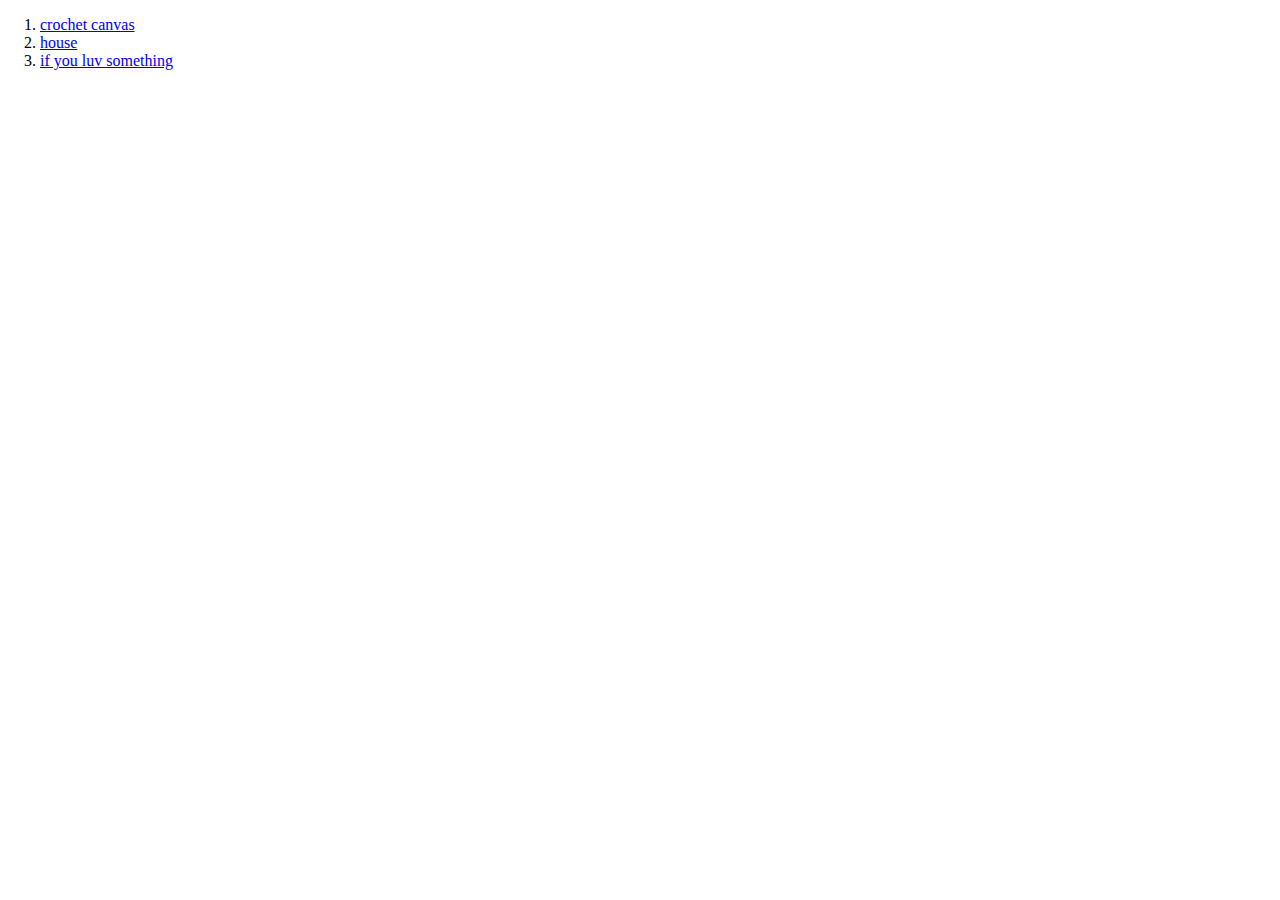
<file: index.html>
<!DOCTYPE html>
<html lang="en">
  <head>
    <meta name="viewport" content="width=device-width, initial-scale=1.0" />
    <link rel="stylesheet" type="text/css" href="style.css" />
    <meta charset="utf-8" />
  </head>
  <body>
    <main>
      <ol>
        <li><a href="./crochetcanvas/index.html">crochet canvas</a></li>
        <li><a href="./house/index.html">house</a></li>
        <li>
          <a href="./ifyouluvsomething/index.html">if you luv something</a>
        </li>
      </ol>
    </main>
  </body>
</html>
</file>
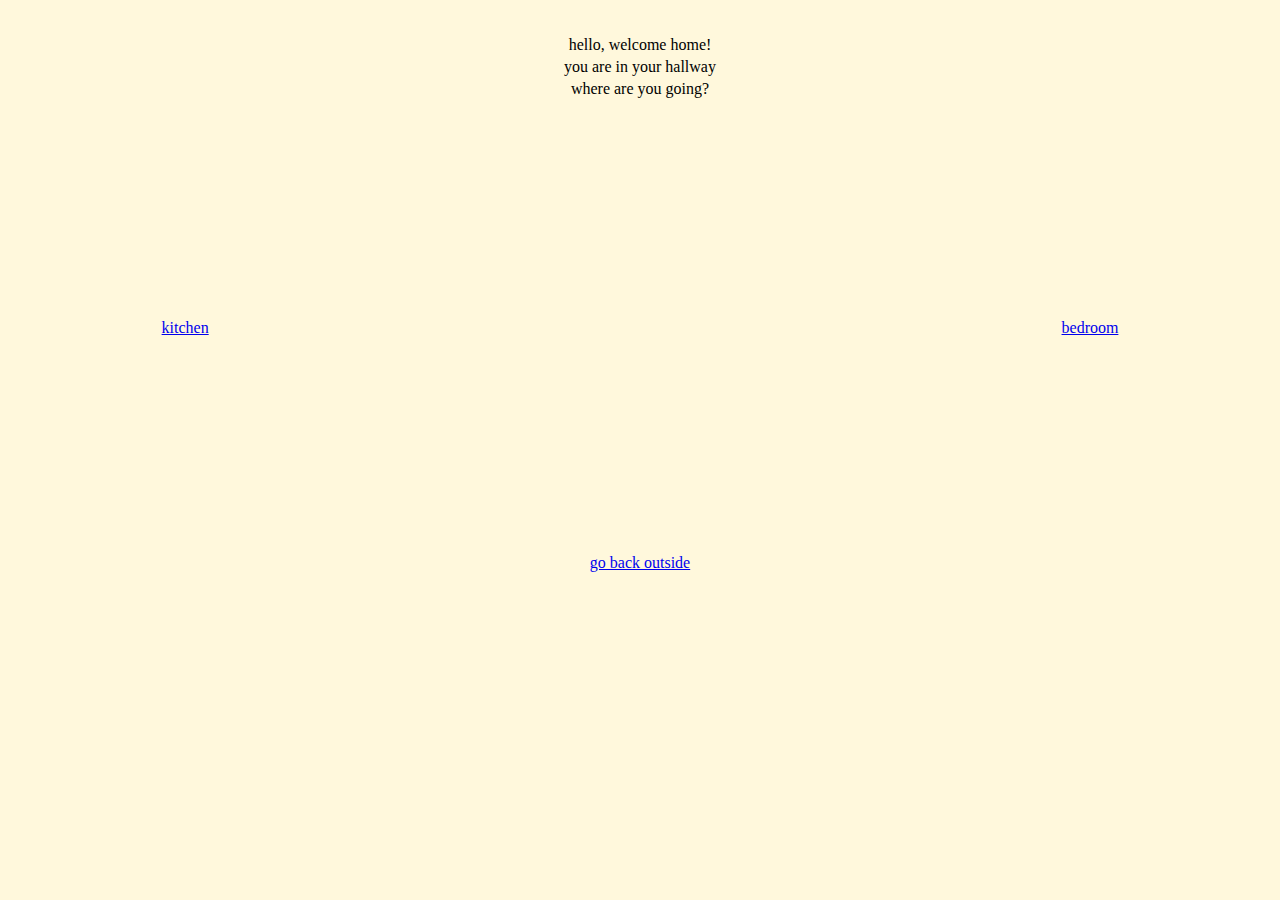
<file: house/index.html>
<!DOCTYPE html>
<html lang="en">
<head>
    <meta charset="UTF-8">
    <meta name="viewport" content="width=device-width, initial-scale=1.0">
    <title>Home</title>
    <link rel="stylesheet" href="./styles.css">

    <body>
        <div class="page-wrapper">
            <div>
                <p>hello, welcome home!</p>
                <p>you are in your hallway</p>
                <p>where are you going?</p>
            </div>

            <div class="room-links">
                <a href="./kitchen.html" id="kitchen"></a>
                <a href="./bedroom.html" id="bedroom"></a>
            </div>

            <div>
                <a href="./outside.html" id="outside"></a>
            </div>
        </div>
    </body>
</html>
</file>
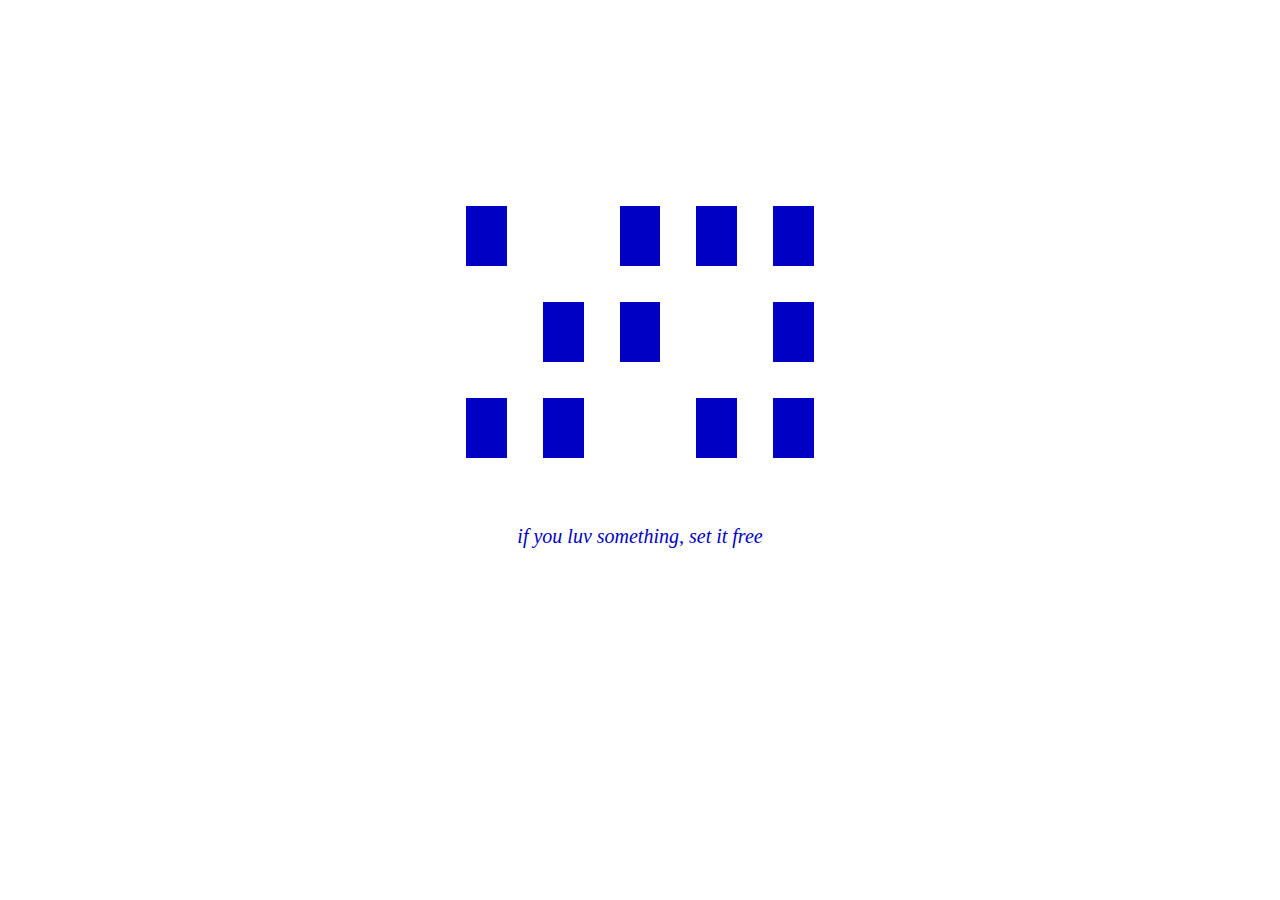
<file: ifyouluvsomething/index.html>
<!DOCTYPE html>
<html lang="en">
  <head>
    <meta charset="utf-8" />
    <title>if you luv something</title>
    <meta name="viewport" content="width=device-width, initial-scale=1.0" />
    <meta name="description" content="fishes" />
    <meta name="author" content="a fish" />
    <link rel="stylesheet" href="./styles.css" />
  </head>
  <body>
    <main>
      <div id="wrapper">
        <div class="fish fish1"></div>
        <div class="fish fish2"></div>
        <div class="fish fish3"></div>
        <div class="fish fish4"></div>
        <div class="fish fish5"></div>
        <div class="fish fish6"></div>
        <div class="fish fish7"></div>
        <div class="fish fish8"></div>
        <div class="fish fish9"></div>
        <div class="fish fish10"></div>
        <div class="fish fish11"></div>
      </div>
      <h2>if you luv something, set it free</h2>
    </main>
  </body>
</html>
</file>
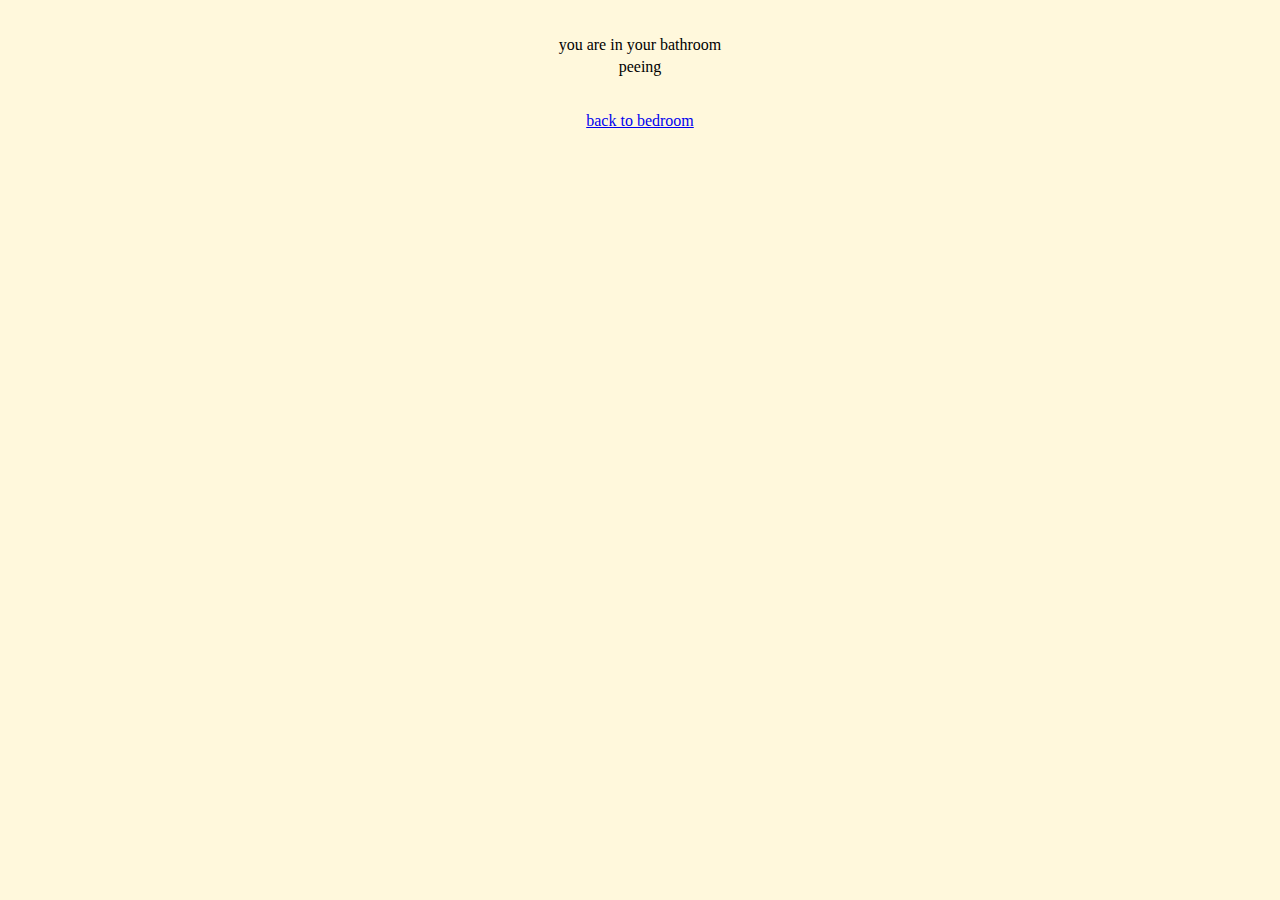
<file: house/bathroom.html>
<!DOCTYPE html>
<html lang="en">
<head>
    <meta charset="UTF-8">
    <meta name="viewport" content="width=device-width, initial-scale=1.0">
    <title>Home</title>
    <link rel="stylesheet" href="./styles.css">

    <body class="singular-link">
        <div class="page-wrapper">
            <div>
                <p>you are in your bathroom</p>
                <p>peeing</p>
            </div>

            <div>
                <a href="./bedroom.html" id="back-bedroom"></a>
            </div>
        </div>
    </body>
</html>
</file>
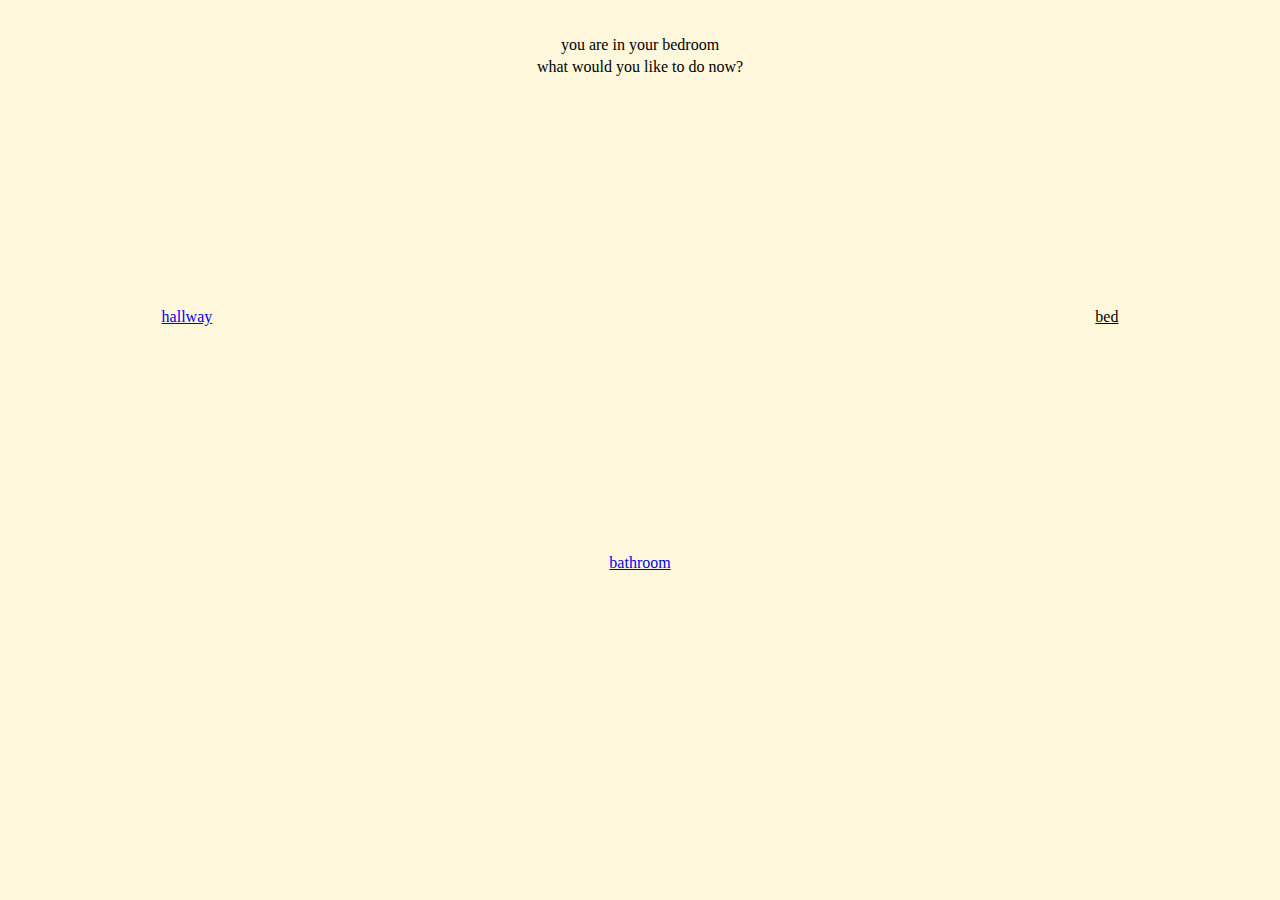
<file: house/bedroom.html>
<!DOCTYPE html>
<html lang="en">
<head>
    <meta charset="UTF-8">
    <meta name="viewport" content="width=device-width, initial-scale=1.0">
    <title>Home</title>
    <link rel="stylesheet" href="./styles.css">

    <body>
        <div class="page-wrapper">
            <div>
                <p>you are in your bedroom</p>
                <p>what would you like to do now?</p>
            </div>

            <div class="room-links">
                <a href="./index.html" id="hallway"></a>
                <p class="ded-end" id="bed"></p>
            </div>

            <div>
                <a href="./bathroom.html" id="bathroom"></a>
            </div>
        </div>
    </body>
</html>
</file>
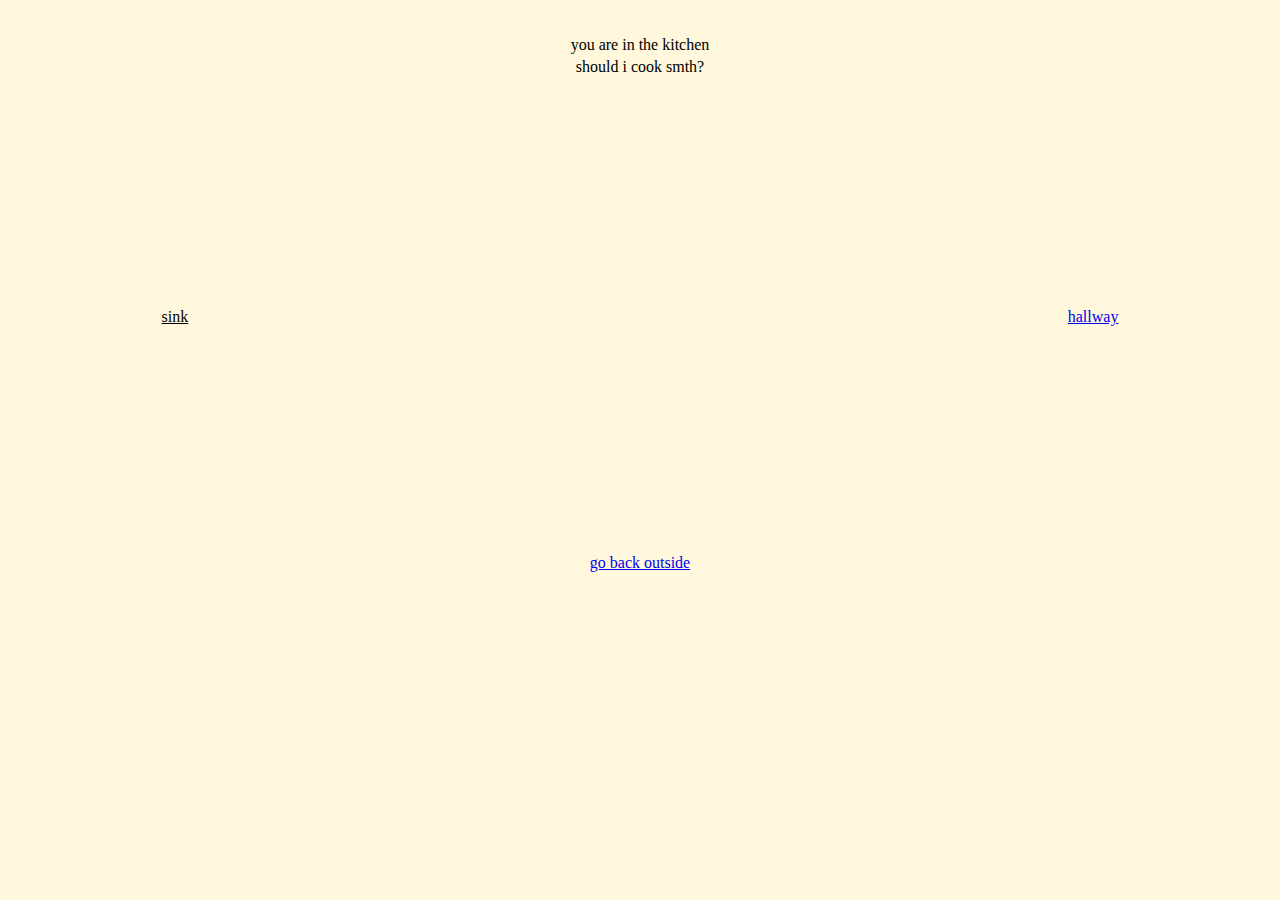
<file: house/kitchen.html>
<!DOCTYPE html>
<html lang="en">
<head>
    <meta charset="UTF-8">
    <meta name="viewport" content="width=device-width, initial-scale=1.0">
    <title>Home</title>
    <link rel="stylesheet" href="./styles.css">

    <body>
        <div class="page-wrapper">
            <div>
                <p>you are in the kitchen</p>
                <p>should i cook smth?</p>
            </div>

            <div class="room-links">
                <p class="ded-end" id="sink"></p>
                <a href="./index.html" id="hallway"></a>
            </div>

            <div>
                <a href="./outside.html" id="outside"></a>
            </div>
        </div>
    </body>
</html>
</file>
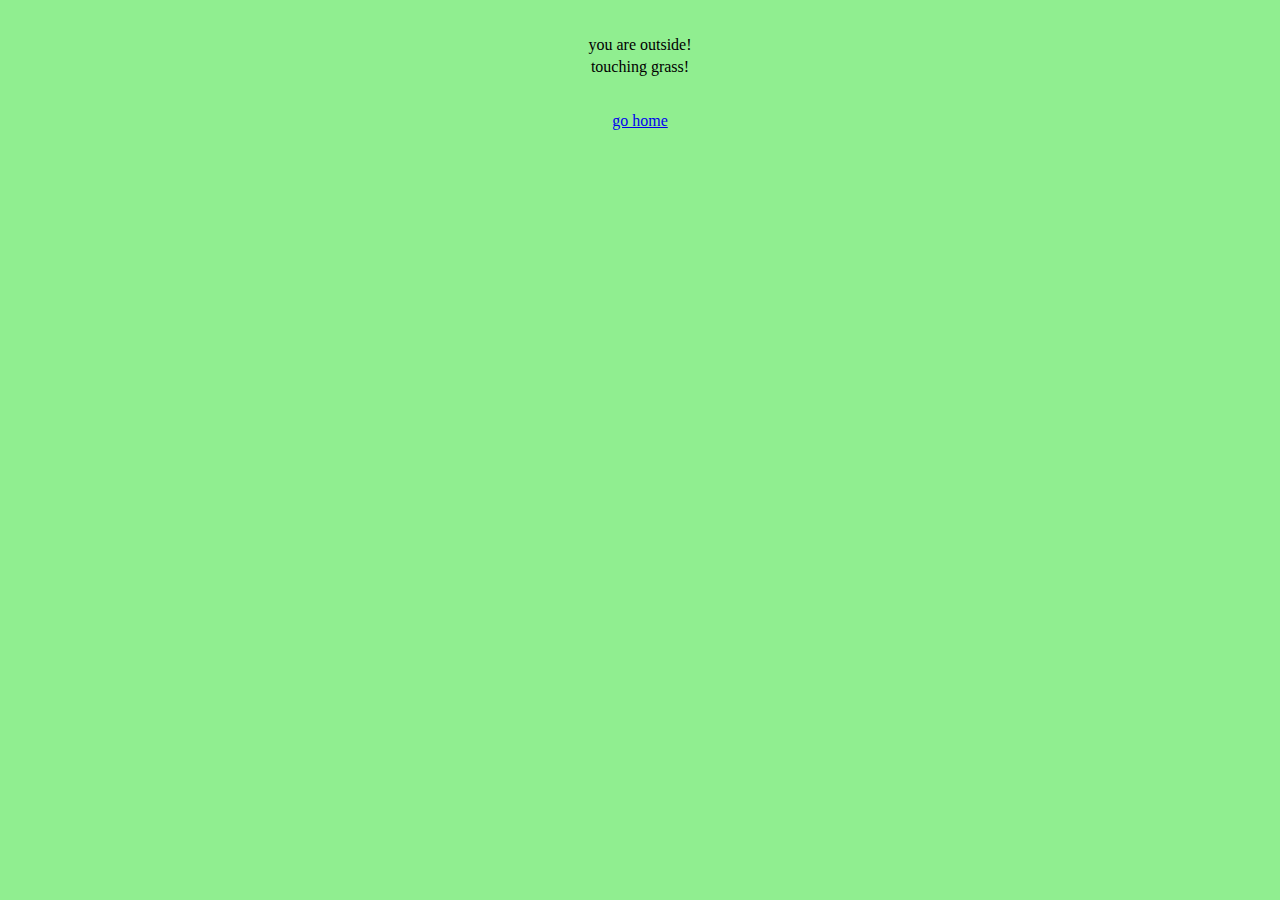
<file: house/outside.html>
<!DOCTYPE html>
<html lang="en">
<head>
    <meta charset="UTF-8">
    <meta name="viewport" content="width=device-width, initial-scale=1.0">
    <title>Home</title>
    <link rel="stylesheet" href="./styles.css">

    <body class="singular-link outside">
        <div class="page-wrapper">
            <div>
                <p>you are outside!</p>
                <p>touching grass!</p>
            </div>

            <div>
                <a href="./index.html" id="home"></a>
            </div>
        </div>
    </body>
</html>
</file>
<file: style.css>
html,
body {
  margin: 0;
  padding: 0;
  font-family: 'Times New Roman', Times, serif;
}
canvas {
  display: block;
}
</file>
<file: house/styles.css>
body {
  text-align: center;
  background: cornsilk;
  padding: 24px 12vw;
}

body.outside {
  background: lightgreen;
}

.page-wrapper {
  height: 60svh;
  display: flex;
  flex-direction: column;
  justify-content: space-between;
}

body.singular-link .page-wrapper {
  justify-content: start;
  gap: 2rem;
}

/* a {
  color: #0000ff;
} */

p {
  margin: 0.25em 0;
}

.ded-end {
  margin: 0;
  text-decoration: underline;
}

.room-links {
  display: flex;
  justify-content: space-between;
}

#kitchen::before {
  content: 'kitchen';
}

#kitchen:hover::before {
  content: 'hope there are no dirty dishes';
}

#back-bedroom::before {
  content: 'back to bedroom';
}

#back-bedroom:hover::before {
  content: 'washed my hands with soap';
}

#bathroom::before {
  content: 'bathroom';
}

#bathroom:hover::before {
  content: 'i need to pee';
}

#bed::before {
  content: 'bed';
}

#bed:hover::before {
  content: 'time to doomscroll';
}

#bedroom::before {
  content: 'bedroom';
}

#bedroom:hover::before {
  content: 'time to change into indoor clothes';
}

#home::before {
  content: 'go home';
}

#home:hover::before {
  content: 'take off my shoes';
}

#sink::before {
  content: 'sink';
}

#sink:hover::before {
  content: 'no dishes!';
}

#hallway::before {
  content: 'hallway';
}

#hallway:hover::before {
  content: 'so many places to explore';
}

#outside::before {
  content: 'go back outside';
}

#outside:hover::before {
  content: 'put on your shoes';
}
</file>
<file: ifyouluvsomething/styles.css>
* {
  box-sizing: border-box;
}

:root {
  --color: rgb(0, 0, 197);
}

body,
html {
  height: 80svh;
  margin: 0;
  font-size: 50px;
  font-family: 'Times New Roman', Times, serif;
  color: var(--color);
}

body {
  display: flex;
  justify-content: center;
  align-items: center;
  overflow: hidden;
}

h2 {
  font-size: 20px;
  font-weight: normal;
  text-align: center;
  font-style: italic;
}

#wrapper {
  display: grid;
  grid-template-columns: repeat(5, 1fr);
  grid-gap: 36px;
  grid-template-areas:
    'fish1   .       fish2   fish3   fish4'
    '.       fish5   fish6   .       fish7'
    'fish8   fish9   .       fish10  fish11';
  height: calc(100% - 2em);
  padding: 1em;
}

.fish {
  border: 1px solid var(--color);
  background-color: var(--color);
  cursor: grab;
}

.fish:after {
  content: '𓆟';
  transform: translateX(0);
  display: block;
  animation: swim 10s linear paused infinite;
  animation-fill-mode: forwards;
  color: var(--color);
}

.fish:hover:after,
.fish:active:after {
  animation-play-state: running;
}

@media screen and (max-width: 767px) {
  body,
  html {
    font-size: 30px;
  }

  .fish:after {
    animation-duration: 6s;
  }

  h2 {
    font-size: 16px;
  }
}

@keyframes swim {
  0% {
    content: '𓆟';
    transform: translateX(0);
    visibility: visible;
  }
  5% {
    content: '𓆝';
    transform: translate(-10vw, -10px);
  }
  10% {
    content: '𓆞';
    transform: translate(-20vw, -20px);
  }
  15% {
    content: '𓆟';
    transform: translate(-30vw, 0);
  }
  20% {
    content: '𓆝';
    transform: translate(-40vw, -10px);
  }
  25% {
    content: '𓆞';
    transform: translate(-50vw, -20px);
  }
  30% {
    content: '𓆟';
    transform: translate(-60vw, 0);
  }
  35% {
    content: '𓆝';
    transform: translate(-70vw, -10px);
  }
  40% {
    content: '𓆞';
    transform: translate(-80vw, -20px);
  }
  49.99% {
    content: '𓆟';
    transform: translate(-90vw, 0);
    visibility: hidden;
  }
  50% {
    content: '𓆝';
    transform: translate(0, -10px);
    visibility: hidden;
  }
  50.01% {
    content: '𓆞';
    transform: translate(90vw, -20px);
    visibility: visible;
  }
  55% {
    content: '𓆟';
    transform: translate(90vw, 0);
  }
  60% {
    content: '𓆝';
    transform: translate(80vw, -10px);
  }
  65% {
    content: '𓆞';
    transform: translate(70vw, -20px);
  }
  70% {
    content: '𓆟';
    transform: translate(60vw, 0);
  }
  75% {
    content: '𓆝';
    transform: translate(50vw, -10px);
  }
  80% {
    content: '𓆞';
    transform: translate(40vw, -20px);
  }
  85% {
    content: '𓆟';
    transform: translate(30vw, 0);
  }
  90% {
    content: '𓆝';
    transform: translate(20vw, -10px);
  }
  95% {
    content: '𓆞';
    transform: translate(10vw, -20px);
  }
  100% {
    content: '𓆟';
    transform: translateX(0);
    visibility: visible;
  }
}

.fish1 {
  grid-area: fish1;
}
.fish2 {
  grid-area: fish2;
}
.fish3 {
  grid-area: fish3;
}
.fish4 {
  grid-area: fish4;
}
.fish5 {
  grid-area: fish5;
}
.fish6 {
  grid-area: fish6;
}
.fish7 {
  grid-area: fish7;
}
.fish8 {
  grid-area: fish8;
}
.fish9 {
  grid-area: fish9;
}
.fish10 {
  grid-area: fish10;
}
.fish11 {
  grid-area: fish11;
}
</file>
